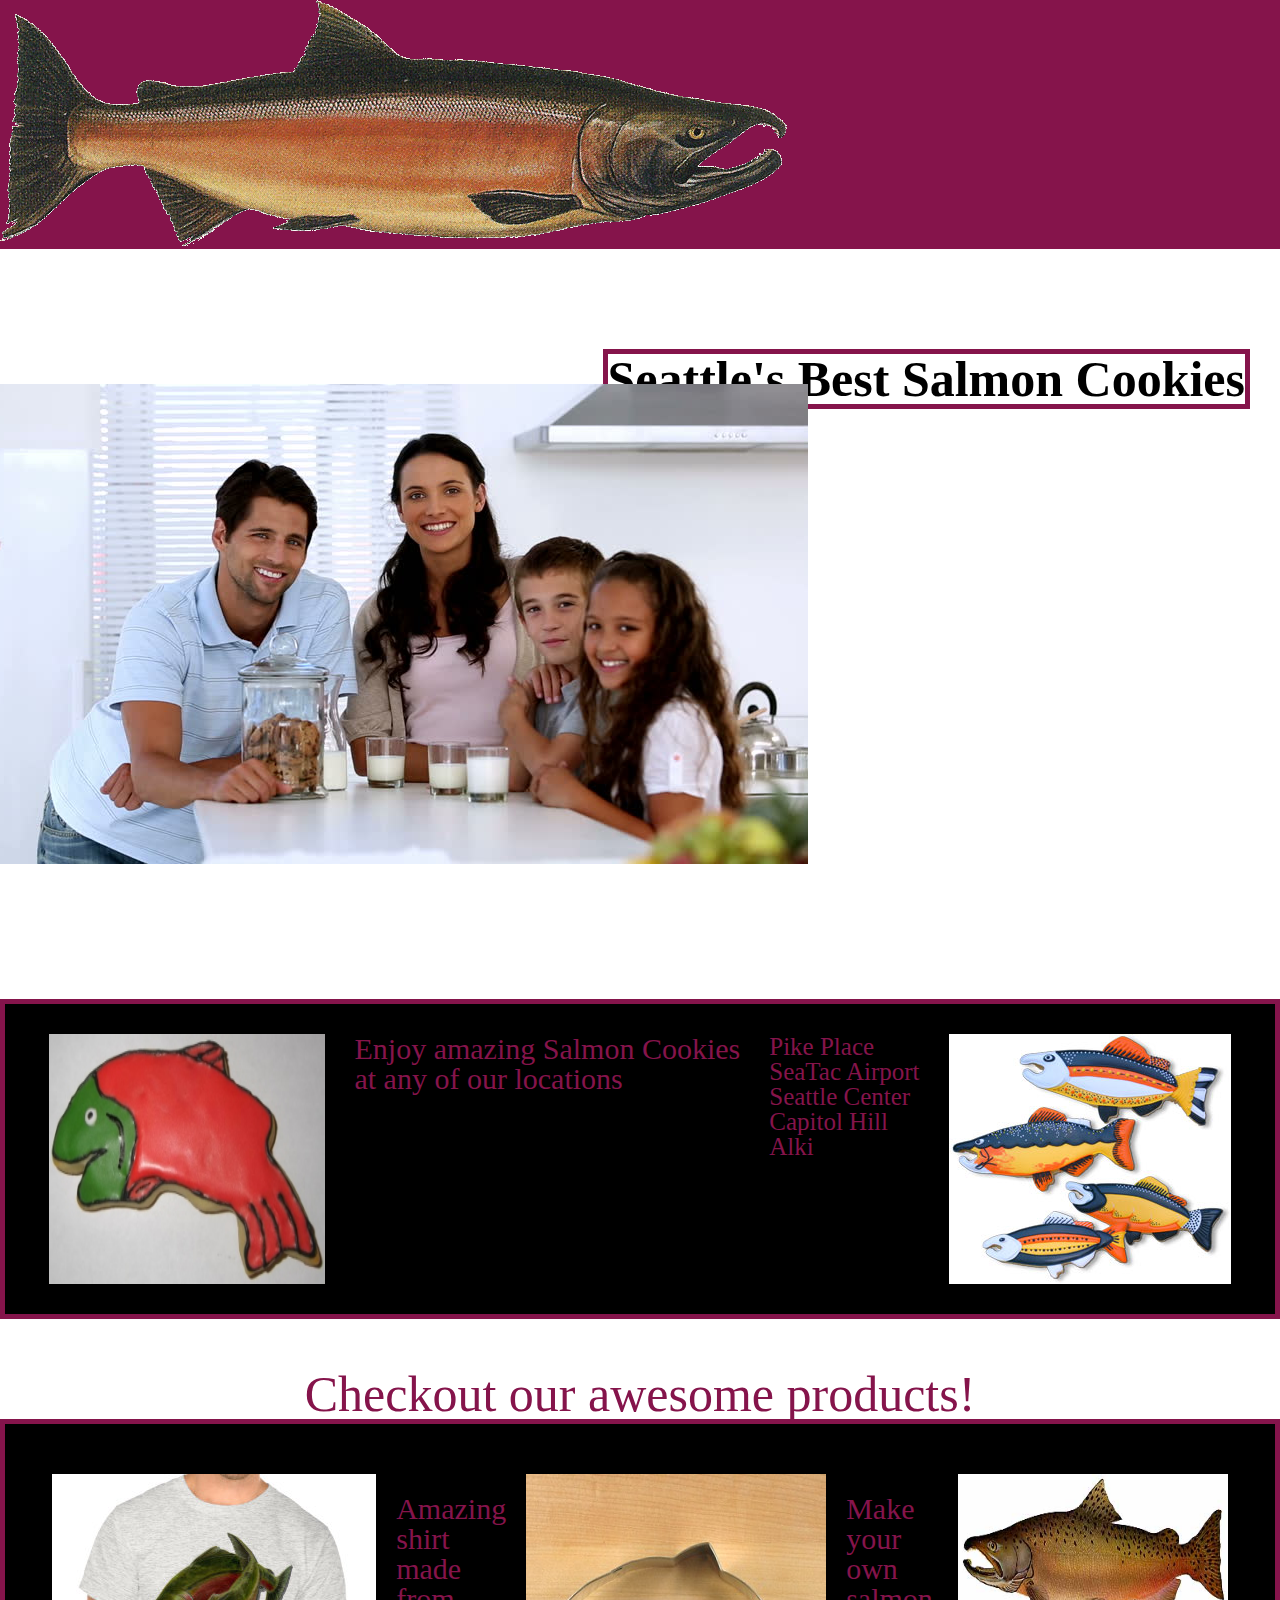
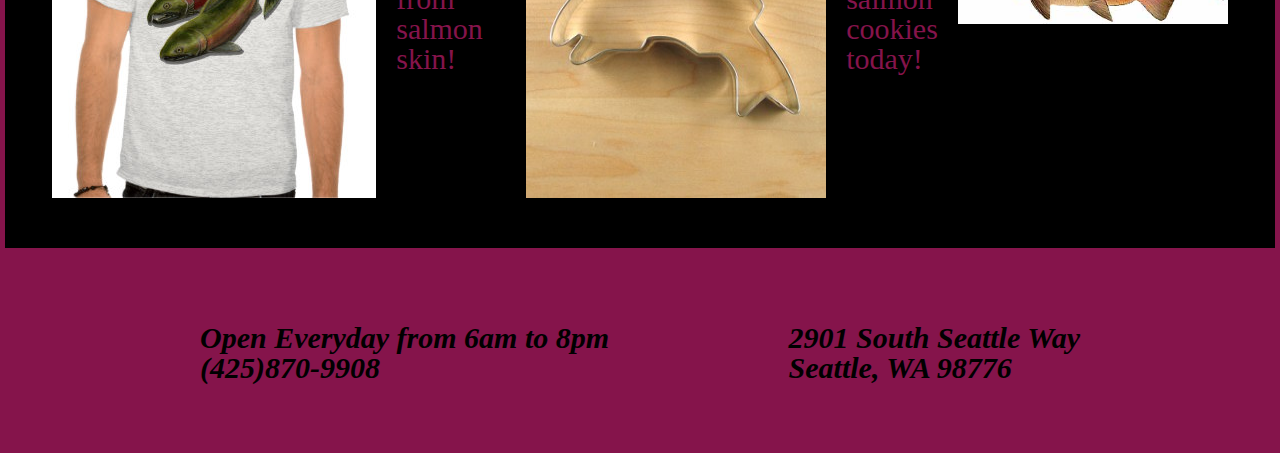
<file: index.html>
<!DOCTYPE html>
<html>
  <head>
    <meta charset="utf-8">
    <title>Salmon Cookie Stores</title>
    <link rel="stylesheet" type="text/css" href="css/index.css">
    <link rel="stylesheet" type="text/css" href="css/reset.css">
  </head>
  <body>
    <header>
      <img src="img/salmon.png">
      <h1>Seattle's Best Salmon Cookies</h1>
    </header>

    <main>
      <div class="box1">
        <h2> Bring your family down to Pike's Place and try the one and only Salmon Cookie!</h2>
        <img src="img/family.jpg">
      </div>
      <div class="box2">
        <img src="img/frosted-cookie.jpg">
        <h2>Enjoy amazing Salmon Cookies <br> at any of our locations</h2>
        <ul>
          <li>Pike Place</li>
          <li>SeaTac Airport</li>
          <li>Seattle Center</li>
          <li>Capitol Hill</li>
          <li>Alki</li>
        </ul>
        <img src="img/colorful-fish.jpg">
      </div>

      <div class="store-text">
      <h2>Checkout our awesome products!</h2>
      </div>
      <div class="box3">
        <img src="img/shirt.jpg">
        <h3>Amazing shirt made from <br> salmon skin!</h3>
        <img src="img/cutterfish.jpeg">
        <h3>Make your own salmon cookies <br> today!</h3>
        <img src="img/chinook.jpg" width=270 height=150>
      <div>
    </main>

    <footer>
      <h4>Open Everyday from 6am to 8pm <br> (425)870-9908</h4>
      <h3>2901 South Seattle Way <br> Seattle, WA 98776</h3>
    </footer>

  </body>
</html>
</file>
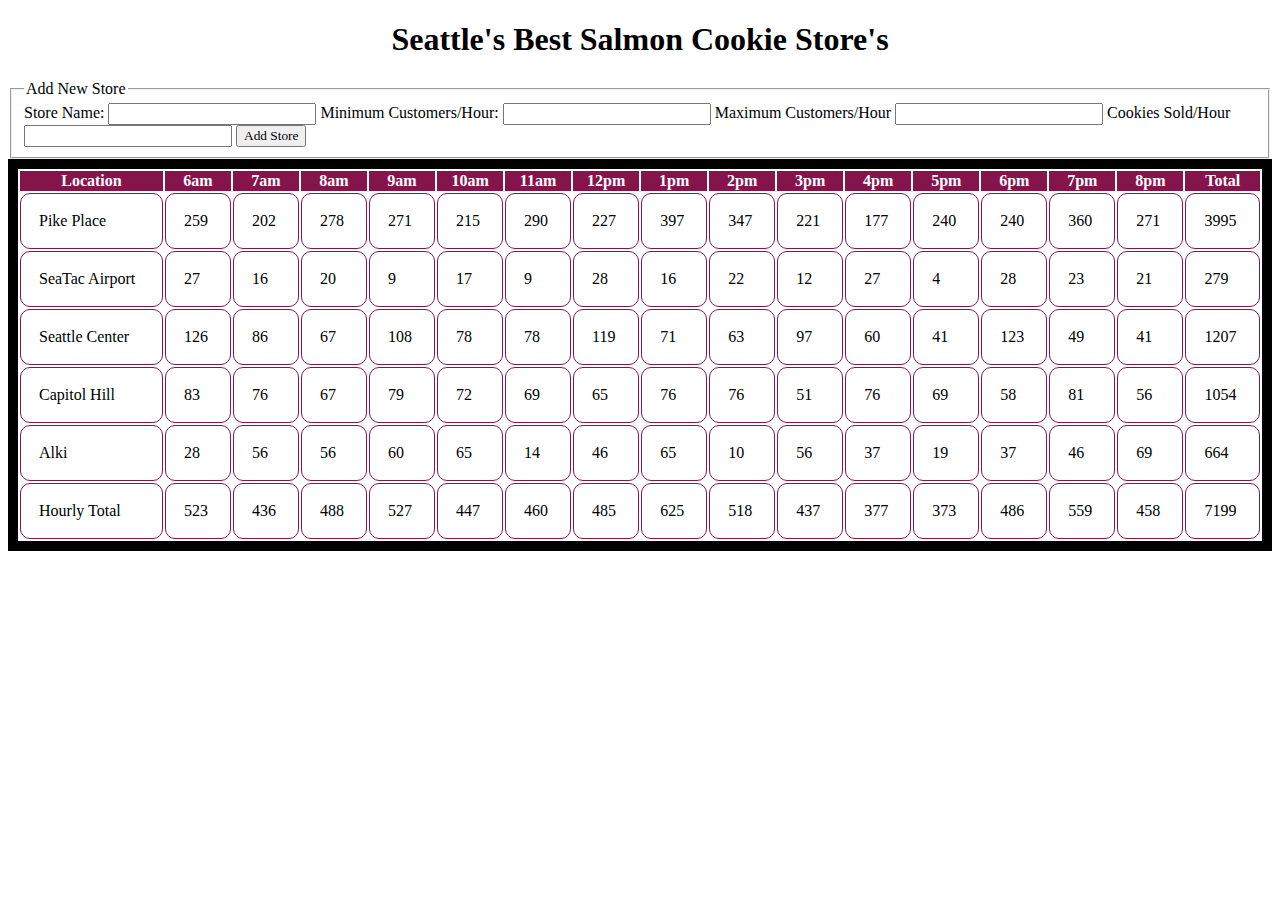
<file: sales.html>
<!DOCTYPE html>
<html>
  <head>
    <meta charset="utf-8">
    <title>Cookie Stand</title>
    <link rel="stylesheet" type="text/css" href="css/style.css" />
  </head>
  <body>
    <h1>Seattle's Best Salmon Cookie Store's</h1>

    <form id="store-form">
    <fieldset>
      <legend>Add New Store</legend>

      <label for="storeName">Store Name:</label>
      <input name="storeName" type="text" size="25" />

      <label for="minCustomers">Minimum Customers/Hour:</label>
      <input name="minCustomers" type="text" size="25" />

      <label for="maxCustomers">Maximum Customers/Hour</label>
      <input name="maxCustomers" type="text" size="25" />

      <label for="avgCookies">Cookies Sold/Hour</label>
      <input name="avgCookies" type="text" size="25" />
      <button type="submit">Add Store</button>

    </fieldset>
  </form>

    <table id="stores"></table>
    <script src="app.js"></script>

  </body>
</html>
</file>
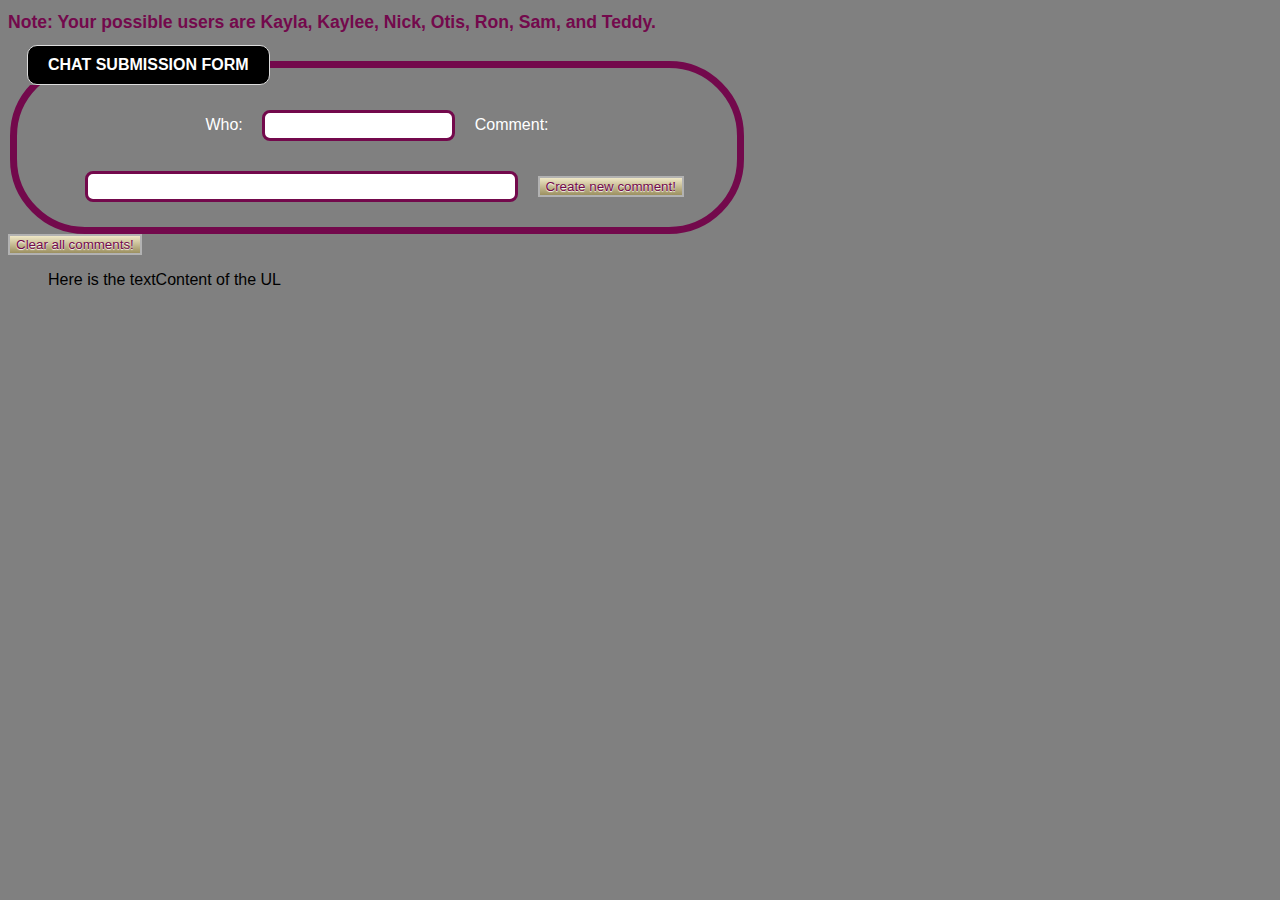
<file: demo-forms/chat.html>
<!DOCTYPE html>
<html>

 <head>
  <meta charset="UTF-8">
  <title>Homegrown Slack!</title>
  <link rel="stylesheet" type="text/css" href="style.css">
 </head>

 <body>

  <h1>Note: Your possible users are Kayla, Kaylee, Nick, Otis, Ron, Sam, and Teddy.</h1>

  <form id="chat-form">
    <fieldset>
      <legend>Chat submission form</legend>

      <label for="who">Who: </label>
      <input name="who" type="text" />

      <label for="says">Comment: </label>
      <input name="says" type="text" size="50" />

      <button type="submit">Create new comment!</button>
    </fieldset>
  </form>

  <button id="clear-chat-list">Clear all comments!</button>

  <ul id="chat-list">Here is the textContent of the UL</ul>

  <script src="chat.js"></script>
 </body>

</html>
</file>
<file: css/index.css>
* {
  font-family: cursive;
}
header {
  background-color: #85144b;
}
header h1 {
  display: inline;
  float: right;
  margin-top: 100px;
  margin-right: 30px;
  font-size: 50px;
  font-family: cursive;
  font-weight: bolder;
  border: 5px solid #85144b;
}

.box1 {
display: flex;
justify-content: center;
align-items: center;
padding: 50px;
border: 2.5px 5px solid #85144b;
}
.box1 h2 {
  font-size: 50px;
  color: #85144b;
}

.box2 {
  display: flex;
  border: 5px solid #85144b;
  padding: 30px;
  background-color: black;
}
.box2 {
  justify-content: space-around;
}
.box2 h2 {
  font-size: 30px;
  color: #85144b;
}
.box2 li {
  color: #85144b;
  font-size: 25px;
}

.box3 {
  display: flex;
  justify-content: center;
  padding: 50px;
  border: 5px solid #85144b;
  background-color: black;
}
.box3 h3 {
  color: #85144b;
  font-size: 30px;
  padding: 20px;
}
.store-text h2 {
  text-align: center;
  padding-top: 50px;
  font-size: 50px;
  color: #85144b
}

footer {
  background-color: #85144b;
  height: 200px;
}
footer h4 {
  float: left;
  margin-left: 200px;
  margin-top: 70px;
  font-size: 30px;
  font-style: oblique;
  font-weight: 600;
}
footer h3 {
  float: right;
  margin-right: 200px;
  margin-top: 70px;
  font-size: 30px;
  font-style: oblique;
  font-weight: 600;
}
</file>
<file: css/style.css>
* {
  font-family: cursive;
}

table {
	border: 10px solid black;
  width: 100%;
}

td {
	padding: 18px;
	border-radius: 10px;
  border: 1px solid #85144b;
}

th {
	background-color: #85144b;
	color: white;
}

h1 {
  text-align: center;
}
</file>
<file: demo-forms/style.css>
body {
  font-family: Arial, sans-serif;
  background-color: gray
}

h1, h2 {
  font-size: 1.1em;
  color: #73094c;
}

ul {
  list-style-type: none;
}

li {
  display: inline;
}

img {
  vertical-align: middle;
  padding: 5px;
  margin-bottom: 20px;
}

input {
  border: 3px solid #73094c;
  border-radius: 8px;
  padding: 5px 5px 5px 5px;
  margin: 15px;
  /*display: block;*/
}

label {
  color: white;
  /*display: block;*/
}

fieldset {
  max-width: 700px;
  border: 7px solid #73094c;
  border-radius: 75px;
  padding: 10px;
  text-align: center;
}

legend {
  background-color: black;
  border: 1px solid #dcdcdc;
  border-radius: 10px;
  color: white;
  padding: 10px 20px;
  text-align: left;
  text-transform: uppercase;
  font-weight: bold;
}

button {
        color: #73094c;
        text-shadow: 0px 1px 1px #ffffff;
        border: 2px solid #b2b2b2;
        background-color: #73094c;
        background: -webkit-gradient(linear, left top, left bottom, from(#F0E8C7), to(#9C9060));
        background: -moz-linear-gradient(top, #F0E8C7, #9C9060);
        background: -o-linear-gradient(top, #F0E8C7, #9C9060);
        background: -ms-linear-gradient(top, #F0E8C7, #9C9060);
}

button:hover {
        color: #73094c;
        border: 2px solid #a4a4a4;
        background-color: #73094c;
        background: -webkit-gradient(linear, left top, left bottom, from(#F0E8C7), to(#9C9000));
        background: -moz-linear-gradient(top, #F0E8C7, #9C9000);
        background: -o-linear-gradient(top, #F0E8C7, #9C9000);
        background: -ms-linear-gradient(top, #F0E8C7, #9C9000);
}
</file>
